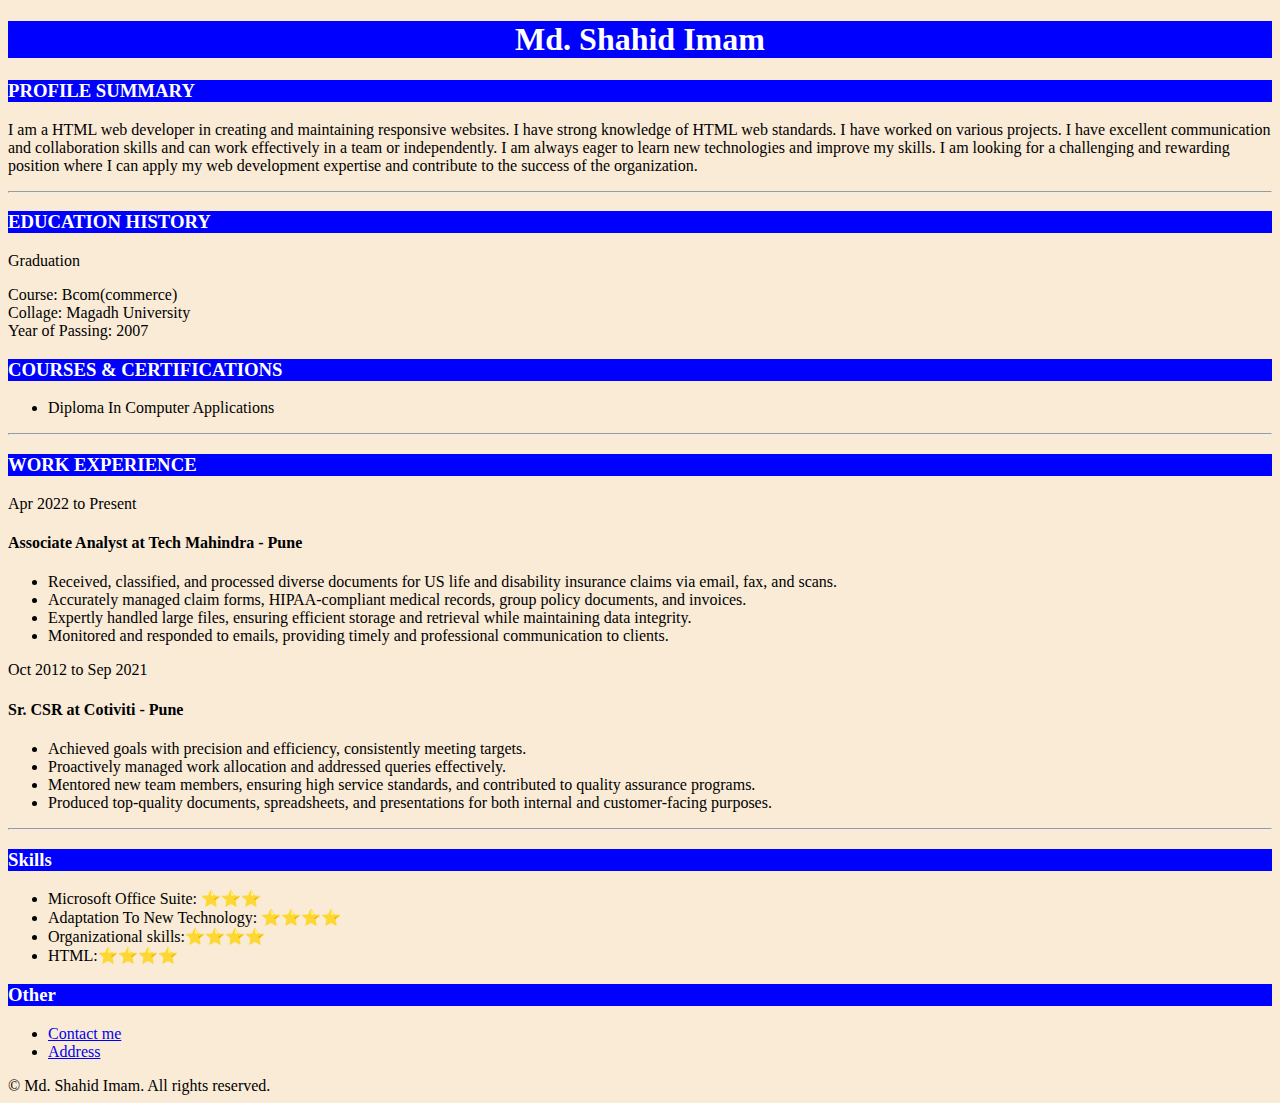
<file: index.html>
<!DOCTYPE html>
<head>
    <title>My resume</title>
    <link rel="stylesheet" href="./style.css" />
</head>
<body>
   <h1>Md. Shahid Imam</h1>
   
    <h3>PROFILE SUMMARY</h3>
    <p>I am a HTML web developer in creating and maintaining responsive websites. I have strong knowledge of HTML web standards. I have worked on various projects. I have excellent communication and collaboration skills and can work effectively in a team or independently. I am always eager to learn new technologies and improve my skills. I am looking for a challenging and rewarding position where I can apply my web development expertise and contribute to the success of the organization.</p>
<hr />
<h3>EDUCATION HISTORY</h3>
<p>Graduation</p>
<p>Course: Bcom(commerce)<br />
Collage: Magadh University<br />
Year of Passing: 2007<br /></p>
<h3>COURSES & CERTIFICATIONS</h3> 
<ul>
    <li>Diploma In Computer Applications</li></ul>
<hr />
<h3>WORK EXPERIENCE</h3>
<p>Apr 2022 to Present</p>
<h4>Associate Analyst at Tech Mahindra - Pune</h4>
<ul>
<li>Received, classified, and processed diverse documents
    for US life and disability insurance claims via email, fax,
    and scans.</li>
    <li>Accurately managed claim forms, HIPAA-compliant
        medical records, group policy documents, and invoices.</li>
        <li>Expertly handled large files, ensuring efficient storage
            and retrieval while maintaining data integrity.</li>
            <li>Monitored and responded to emails, providing timely and professional communication to clients.</li></ul>
<p>Oct 2012 to Sep 2021</p><h4>Sr. CSR at Cotiviti - Pune</h4>
<ul>
    <li>Achieved goals with precision and efficiency, consistently meeting targets.</li>
    <li>Proactively managed work allocation and addressed queries effectively.</li>
    <li> Mentored new team members, ensuring high service standards, and contributed to quality assurance programs.</li>
    <li>Produced top-quality documents, spreadsheets, and presentations for both internal and customer-facing purposes.</li>
</p></ul>
<hr />
<h3>Skills</h3>
<ul>
    <li>Microsoft Office Suite: ⭐️⭐️⭐️</li>
    <li>Adaptation To New Technology: ⭐️⭐️⭐️⭐️</li>
    <li>Organizational skills:⭐️⭐️⭐️⭐️</li>
    <li>HTML:⭐️⭐️⭐️⭐️</li>
</ul>
<h3>Other</h3>
<ul>
    <li><a href="./Contact.html">Contact me</a></li>
    <li>
        <a href="./Address.html">Address</a>
    </li>
</ul>
<footer>
    © Md. Shahid Imam. All rights reserved.
</footer>
</body>
</html>
</file>
<file: style.css>
body {
  background-color: antiquewhite;
}
h1 {
  color: white;
  background-color: blue;
  text-align: center;
}
h3 {
  color: white;
  background-color: blue;
}
p {
  color: black;
}
</file>
